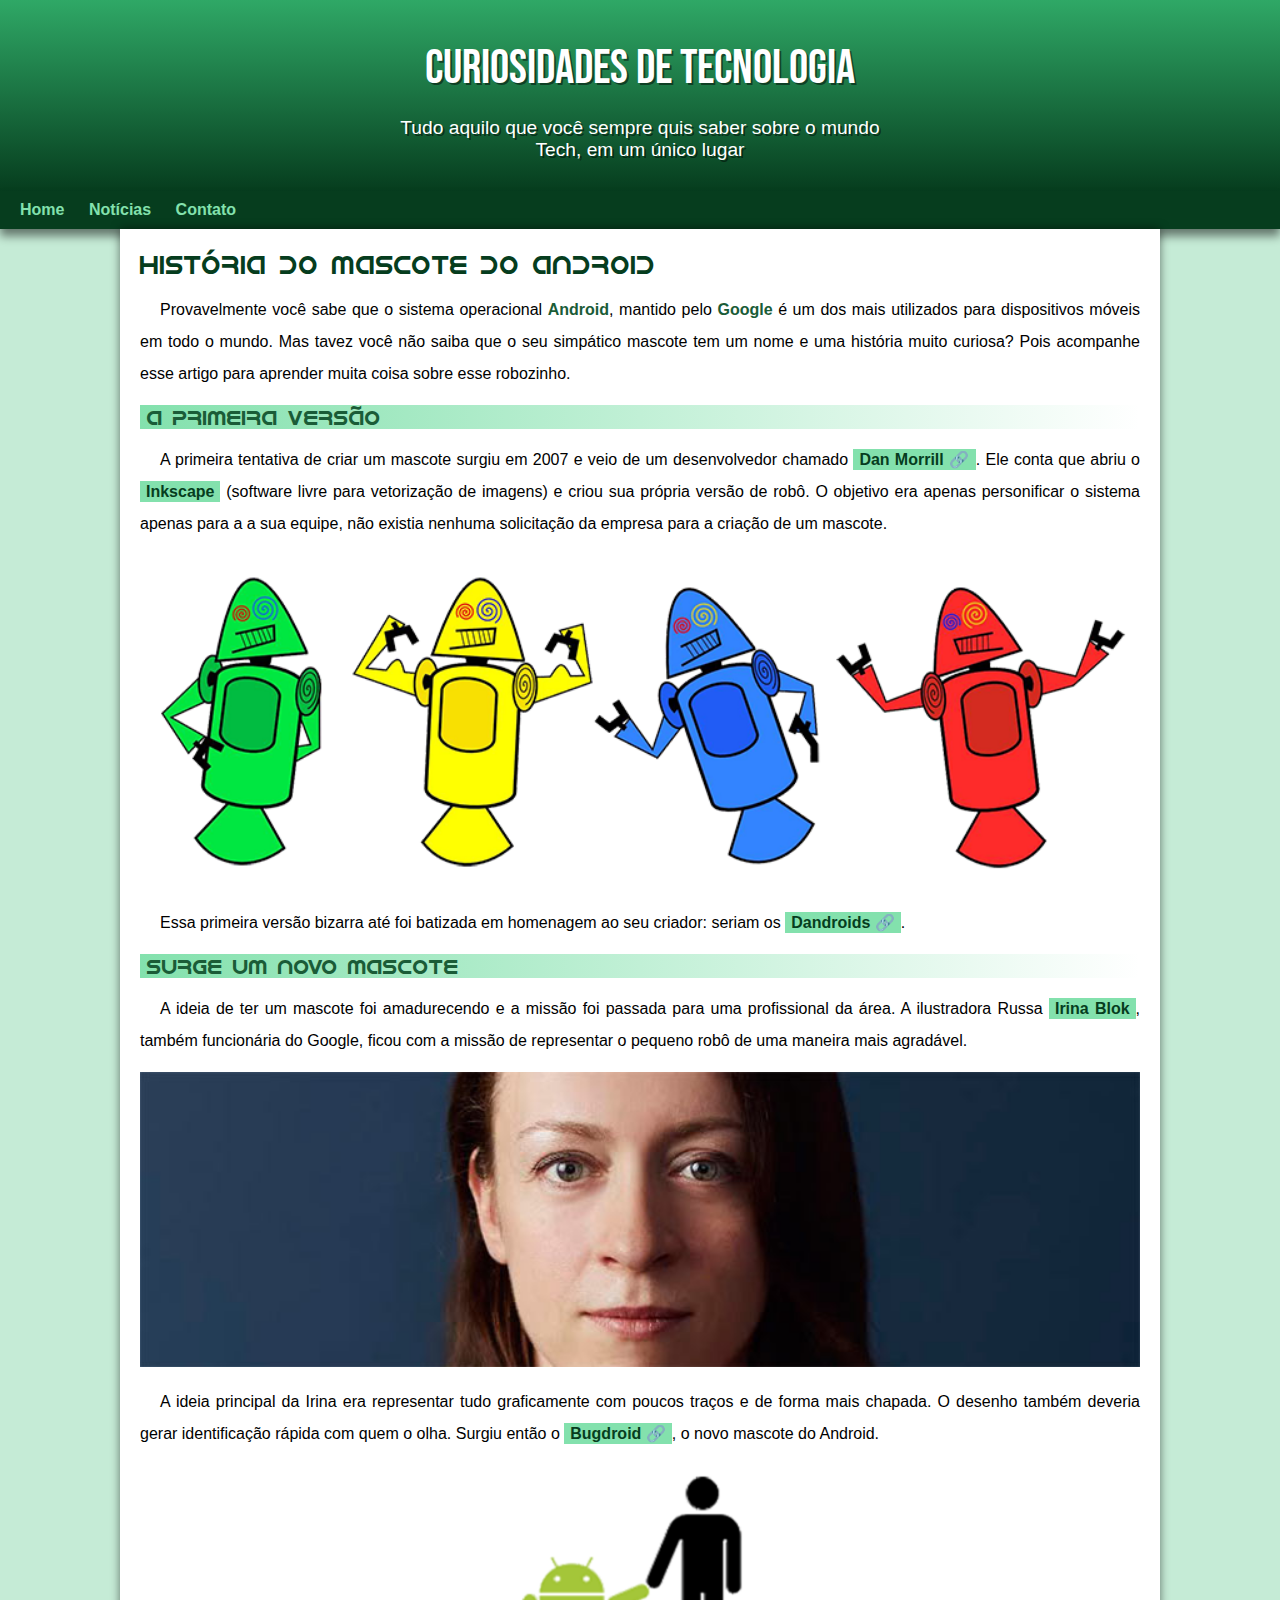
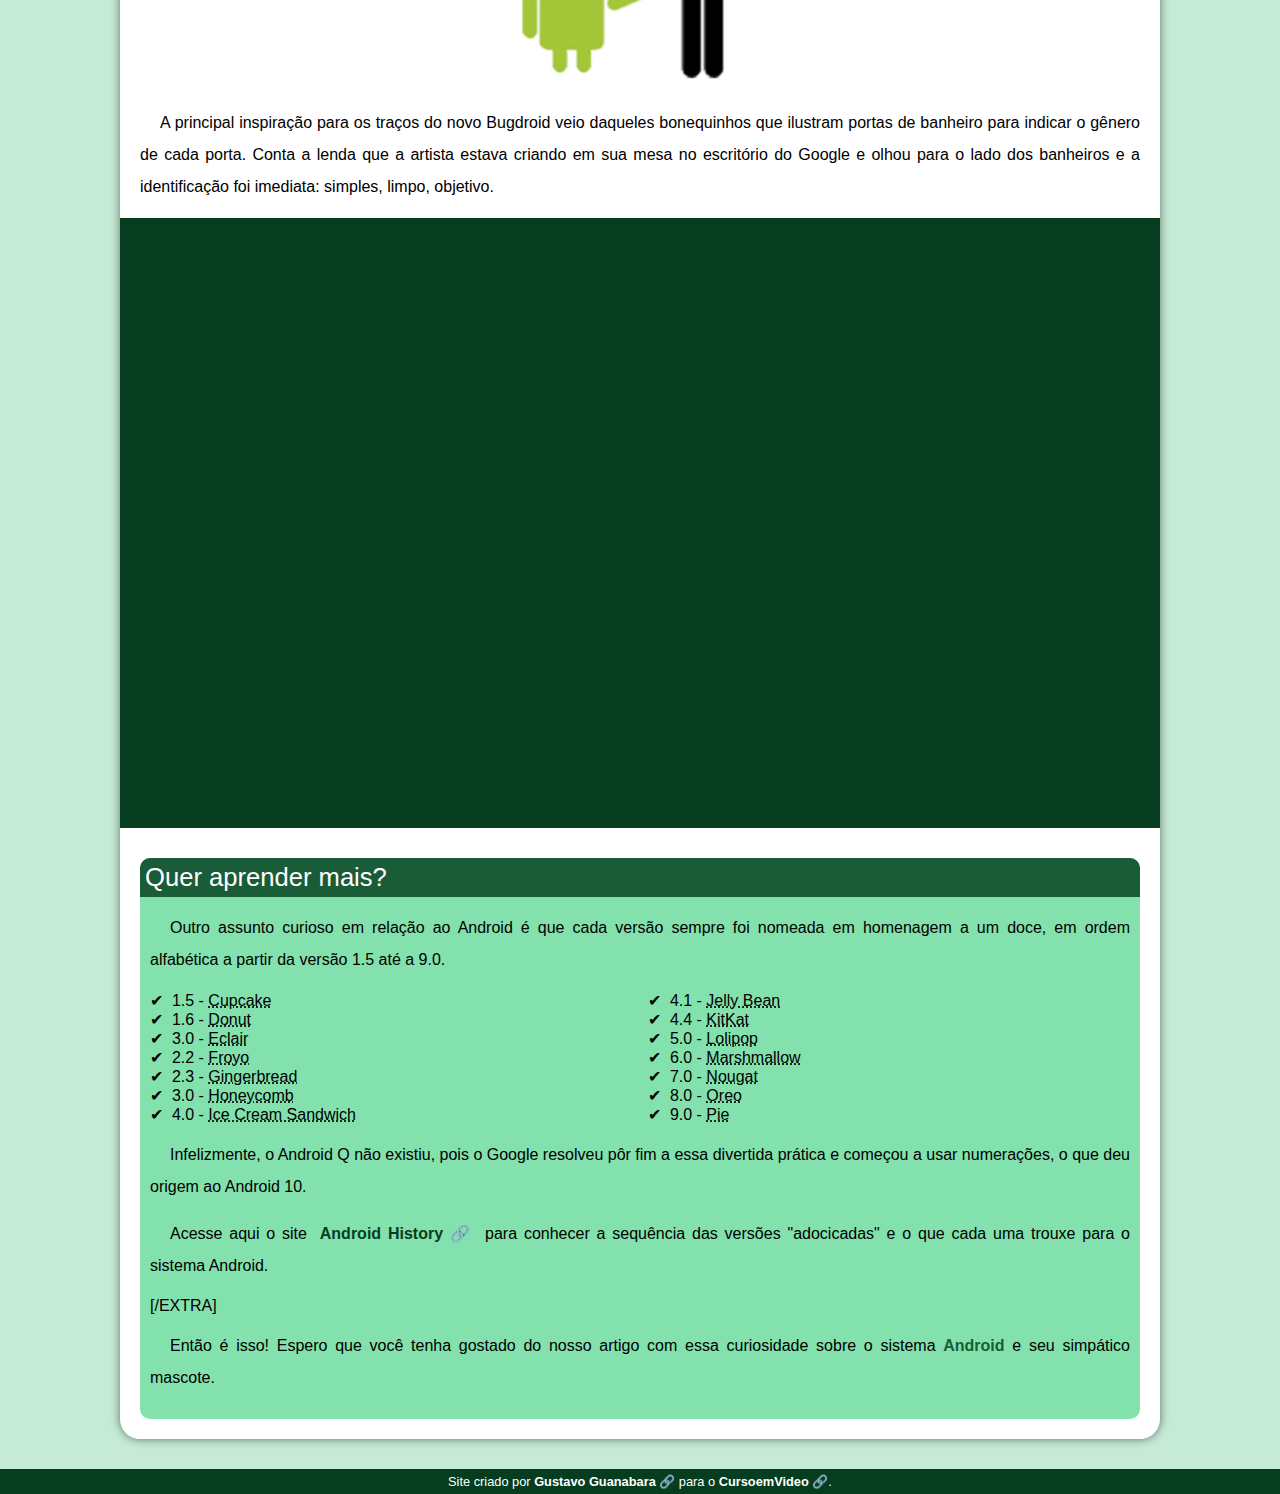
<file: index.html>
<!DOCTYPE html>
<html lang="pt-br">
<head>
    <meta charset="UTF-8">
    <meta name="viewport" content="width=device-width, initial-scale=1.0">
    <link rel="shortcut icon" href="imagens/favicon.ico" type="image/x-icon">
    <link rel="stylesheet" href="Estilo/style.css">
    <title>Surgimento do mascote do Android</title>
</head>
<body>
    <header>
        <h1>Curiosidades de Tecnologia</h1>
        <p>Tudo aquilo que você sempre quis saber sobre o mundo Tech, em um único lugar</p>
    </header>
    <nav>
        <a href="#">Home</a>
        <a href="#">Notícias</a>
        <a href="#">Contato</a>
    </nav>
    <main>
        <article>
            <h1>História do Mascote do Android</h1>

            <p>Provavelmente você sabe que o sistema operacional <strong>Android</strong>, mantido pelo <strong>Google</strong> é um dos mais utilizados para dispositivos móveis em todo o mundo. Mas tavez você não saiba que o seu simpático mascote tem um nome e uma história muito curiosa? Pois acompanhe esse artigo para aprender muita coisa sobre esse robozinho.</p>

            <h2>A primeira versão</h2>

            <p>A primeira tentativa de criar um mascote surgiu em 2007 e veio de um desenvolvedor chamado <a href="https://androidcommunity.com/dan-morrill-shows-us-the-android-mascot-that-almost-was-20130103/" target="_blank" class="externo">Dan Morrill</a>. Ele conta que abriu o <a href="https://inkscape.org/pt-br/" target="_blank">Inkscape</a> (software livre para vetorização de imagens) e criou sua própria versão de robô. O objetivo era apenas personificar o sistema apenas para a a sua equipe, não existia nenhuma solicitação da empresa para a criação de um mascote.</p>

            <picture>
                <source media="(max-width: 500px)" srcset="imagens/dan-droids-pq.png">
                <img src="imagens/dan-droids.png" alt="Primeiro mascote do Android"></picture>

            <p>Essa primeira versão bizarra até foi batizada em homenagem ao seu criador: seriam os <a href="https://www.showmetech.com.br/conheca-os-dandroids-os-quase-mascotes-do-android-felizmente/" class="externo">Dandroids</a>.</p>

            <h2>Surge um novo mascote</h2>

            <p>A ideia de ter um mascote foi amadurecendo e a missão foi passada para uma profissional da área. A ilustradora Russa <a href="https://en.wikipedia.org/wiki/Irina_Blok" target="_blank">Irina Blok</a>, também funcionária do Google, ficou com a missão de representar o pequeno robô de uma maneira mais agradável.</p>

            <picture>
                <source media="(max-width: 500px)" srcset="imagens/irina-blok-p.jpg">
                <img src="imagens/irina-blok-m.jpg" alt="Criadora do primeiro mascote do Android"></picture>

            <p>A ideia principal da Irina era representar tudo graficamente com poucos traços e de forma mais chapada. O desenho também deveria gerar identificação rápida com quem o olha. Surgiu então o <a href="https://canaltech.com.br/android/site-do-google-deixa-voce-criar-seu-proprio-robozinho-do-android-280067/" target="_blank" class="externo">Bugdroid</a>, o novo mascote do Android.</p>

            <img src="imagens/bugdroid-m.png" alt="Bugdroid" class="pequena">

            <p>A principal inspiração para os traços do novo Bugdroid veio daqueles bonequinhos que ilustram portas de banheiro para indicar o gênero de cada porta. Conta a lenda que a artista estava criando em sua mesa no escritório do Google e olhou para o lado dos banheiros e a identificação foi imediata: simples, limpo, objetivo.</p>

            <div class="video"><iframe width="560" height="315" src="https://www.youtube.com/embed/l2UDgpLz20M?si=inC8Rn8GWnbkcls2" title="YouTube video player" frameborder="0" allow="accelerometer; autoplay; clipboard-write; encrypted-media; gyroscope; picture-in-picture; web-share" referrerpolicy="strict-origin-when-cross-origin" allowfullscreen></iframe></div>

        </article>
        <aside>
            <h1>Quer aprender mais? </h1>

            <p>Outro assunto curioso em relação ao Android é que cada versão sempre foi nomeada em homenagem a um doce, em ordem alfabética a partir da versão 1.5 até a 9.0.</p>

            <ul>
            <li>1.5 - <abbr title="Bolo de copo">Cupcake</abbr></li>
            <li>1.6 - <abbr title="Rosquinha">Donut</abbr></li>
            <li>3.0 - <abbr title="Bomba">Eclair</abbr></li>
            <li>2.2 - <abbr title="Iorgute">Froyo</abbr></li>
            <li>2.3 - <abbr title="Biscoite de gengibre">Gingerbread</abbr></li>
            <li>3.0 - <abbr title="Favo de mel">Honeycomb</abbr></li>
            <li>4.0 - <abbr title="Sanduiche de sorvete">Ice Cream Sandwich</abbr></li>
            <li>4.1 - <abbr title="jujuba">Jelly Bean</abbr></li>
             <li>4.4 - <abbr title="KitKat">KitKat</abbr></li>
            <li>5.0 - <abbr title="Pirulito">Lolipop</abbr></li>
            <li>6.0 - <abbr title="Marshmallow">Marshmallow</abbr></li>
            <li>7.0 - <abbr title="Torrone">Nougat</abbr></li>
            <li>8.0 - <abbr title="Oreo">Oreo</abbr></li>
            <li>9.0 - <abbr title="Torta">Pie</abbr></li>
            </ul>

            <p>Infelizmente, o Android Q não existiu, pois o Google resolveu pôr fim a essa divertida prática e começou a usar numerações, o que deu origem ao Android 10.</p>

            <p>Acesse aqui o site <a href="https://pt.wikipedia.org/wiki/Android" target="_blank" class="externo">Android History</a> para conhecer a sequência das versões "adocicadas" e o que cada uma trouxe para o sistema Android.</p>
            [/EXTRA]
            <p>Então é isso! Espero que você tenha gostado do nosso artigo com essa curiosidade sobre o sistema <strong>Android</strong> e seu simpático mascote.</p>
        </aside>
    </main>
    <footer>
            <p>Site criado por <a href="https://gustavoguanabara.github.io" target="_blank" class="externo">Gustavo Guanabara</a> para o <a href="https://www.youtube.com/cursoemvideo" target="_blank" class="externo">CursoemVideo</a>.</p>
    </footer>
    
</body>
</html>
</file>
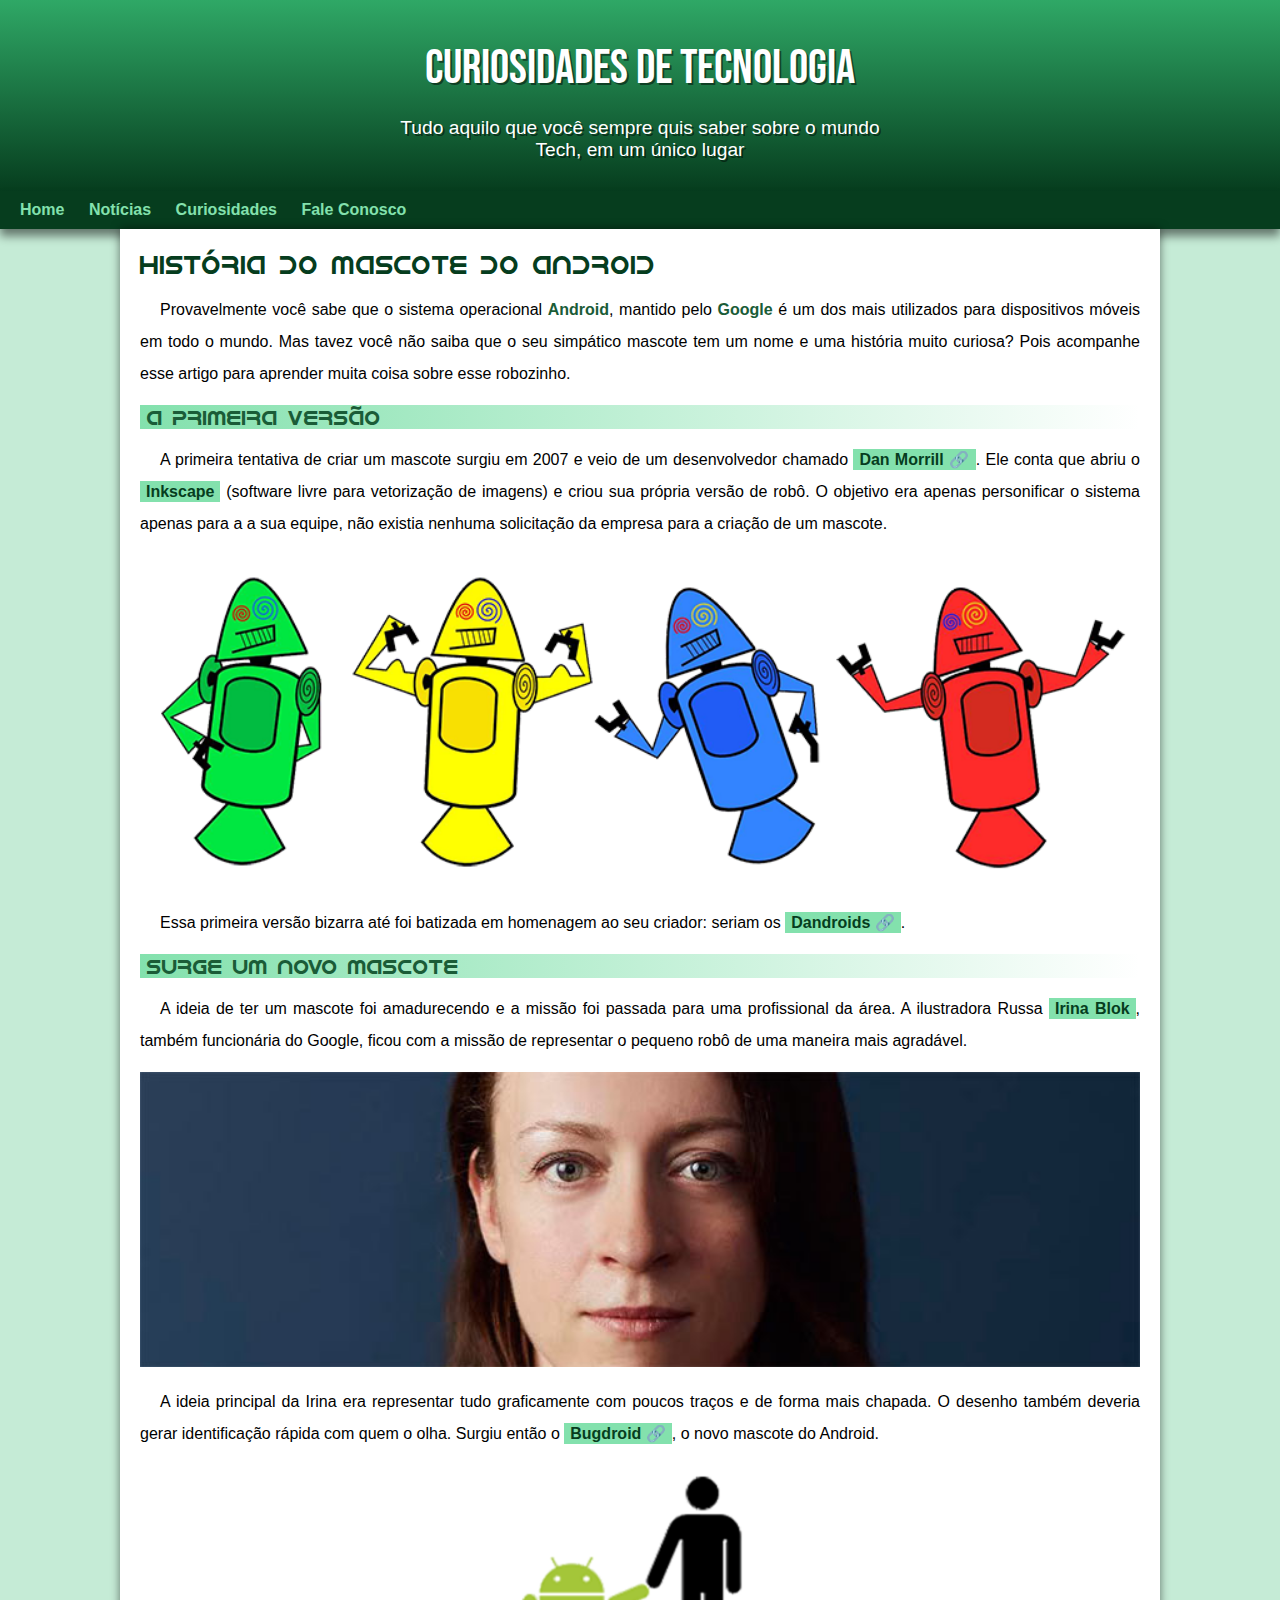
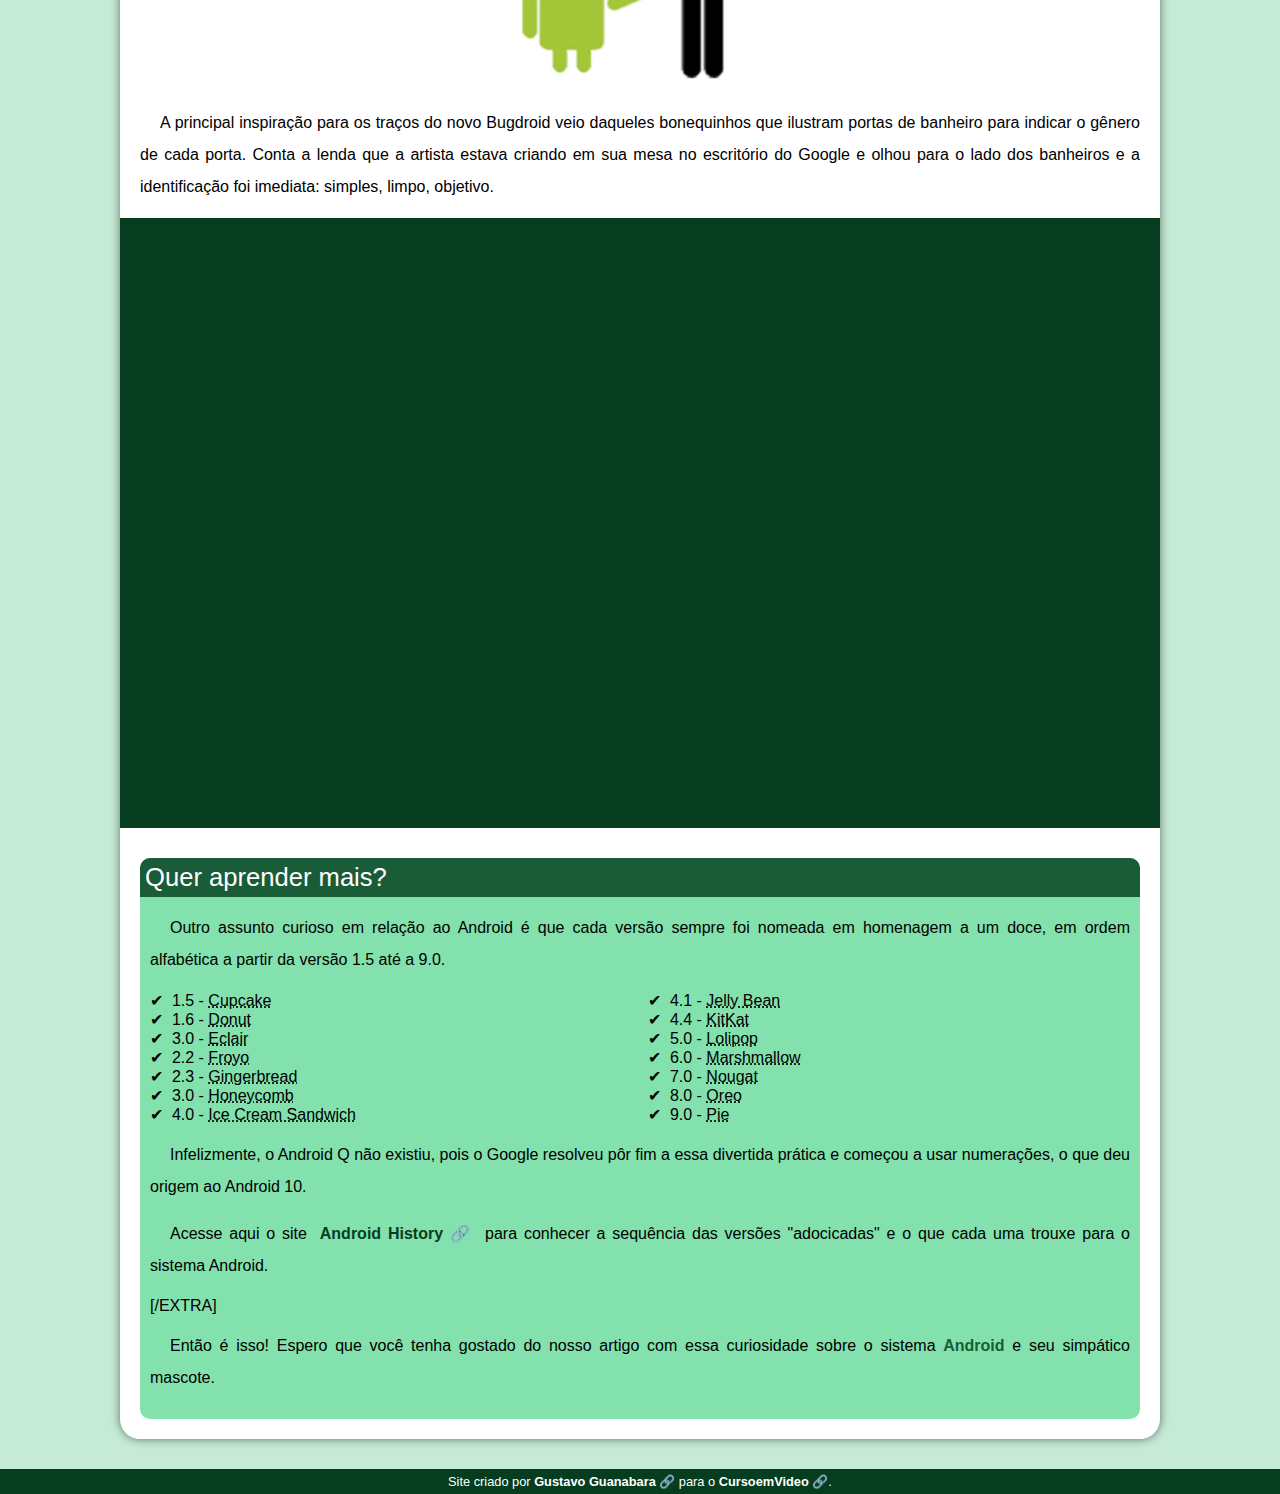
<file: android.html>
<!DOCTYPE html>
<html lang="pt-br">
<head>
    <meta charset="UTF-8">
    <meta name="viewport" content="width=device-width, initial-scale=1.0">
    <link rel="shortcut icon" href="imagens/favicon.ico" type="image/x-icon">
    <link rel="stylesheet" href="Estilo/style.css">
    <title>Surgimento do mascote do Android</title>
</head>
<body>
    <header>
        <h1>Curiosidades de Tecnologia</h1>
        <p>Tudo aquilo que você sempre quis saber sobre o mundo Tech, em um único lugar</p>
    </header>
    <nav>
        <a href="#">Home</a>
        <a href="#">Notícias</a>
        <a href="#">Curiosidades</a>
        <a href="#">Fale Conosco</a>
    </nav>
    <main>
        <article>
            <h1>História do Mascote do Android</h1>

            <p>Provavelmente você sabe que o sistema operacional <strong>Android</strong>, mantido pelo <strong>Google</strong> é um dos mais utilizados para dispositivos móveis em todo o mundo. Mas tavez você não saiba que o seu simpático mascote tem um nome e uma história muito curiosa? Pois acompanhe esse artigo para aprender muita coisa sobre esse robozinho.</p>

            <h2>A primeira versão</h2>

            <p>A primeira tentativa de criar um mascote surgiu em 2007 e veio de um desenvolvedor chamado <a href="https://androidcommunity.com/dan-morrill-shows-us-the-android-mascot-that-almost-was-20130103/" target="_blank" class="externo">Dan Morrill</a>. Ele conta que abriu o <a href="https://inkscape.org/pt-br/" target="_blank">Inkscape</a> (software livre para vetorização de imagens) e criou sua própria versão de robô. O objetivo era apenas personificar o sistema apenas para a a sua equipe, não existia nenhuma solicitação da empresa para a criação de um mascote.</p>

            <picture>
                <source media="(max-width: 500px)" srcset="imagens/dan-droids-pq.png">
                <img src="imagens/dan-droids.png" alt="Primeiro mascote do Android"></picture>

            <p>Essa primeira versão bizarra até foi batizada em homenagem ao seu criador: seriam os <a href="https://www.showmetech.com.br/conheca-os-dandroids-os-quase-mascotes-do-android-felizmente/" class="externo">Dandroids</a>.</p>

            <h2>Surge um novo mascote</h2>

            <p>A ideia de ter um mascote foi amadurecendo e a missão foi passada para uma profissional da área. A ilustradora Russa <a href="https://en.wikipedia.org/wiki/Irina_Blok" target="_blank">Irina Blok</a>, também funcionária do Google, ficou com a missão de representar o pequeno robô de uma maneira mais agradável.</p>

            <picture>
                <source media="(max-width: 500px)" srcset="imagens/irina-blok-p.jpg">
                <img src="imagens/irina-blok-m.jpg" alt="Criadora do primeiro mascote do Android"></picture>

            <p>A ideia principal da Irina era representar tudo graficamente com poucos traços e de forma mais chapada. O desenho também deveria gerar identificação rápida com quem o olha. Surgiu então o <a href="https://canaltech.com.br/android/site-do-google-deixa-voce-criar-seu-proprio-robozinho-do-android-280067/" target="_blank" class="externo">Bugdroid</a>, o novo mascote do Android.</p>

            <img src="imagens/bugdroid-m.png" alt="Bugdroid" class="pequena">

            <p>A principal inspiração para os traços do novo Bugdroid veio daqueles bonequinhos que ilustram portas de banheiro para indicar o gênero de cada porta. Conta a lenda que a artista estava criando em sua mesa no escritório do Google e olhou para o lado dos banheiros e a identificação foi imediata: simples, limpo, objetivo.</p>

            <div class="video"><iframe width="560" height="315" src="https://www.youtube.com/embed/l2UDgpLz20M?si=inC8Rn8GWnbkcls2" title="YouTube video player" frameborder="0" allow="accelerometer; autoplay; clipboard-write; encrypted-media; gyroscope; picture-in-picture; web-share" referrerpolicy="strict-origin-when-cross-origin" allowfullscreen></iframe></div>

        </article>
        <aside>
            <h1>Quer aprender mais? </h1>

            <p>Outro assunto curioso em relação ao Android é que cada versão sempre foi nomeada em homenagem a um doce, em ordem alfabética a partir da versão 1.5 até a 9.0.</p>

            <ul>
            <li>1.5 - <abbr title="Bolo de copo">Cupcake</abbr></li>
            <li>1.6 - <abbr title="Rosquinha">Donut</abbr></li>
            <li>3.0 - <abbr title="Bomba">Eclair</abbr></li>
            <li>2.2 - <abbr title="Iorgute">Froyo</abbr></li>
            <li>2.3 - <abbr title="Biscoite de gengibre">Gingerbread</abbr></li>
            <li>3.0 - <abbr title="Favo de mel">Honeycomb</abbr></li>
            <li>4.0 - <abbr title="Sanduiche de sorvete">Ice Cream Sandwich</abbr></li>
            <li>4.1 - <abbr title="jujuba">Jelly Bean</abbr></li>
             <li>4.4 - <abbr title="KitKat">KitKat</abbr></li>
            <li>5.0 - <abbr title="Pirulito">Lolipop</abbr></li>
            <li>6.0 - <abbr title="Marshmallow">Marshmallow</abbr></li>
            <li>7.0 - <abbr title="Torrone">Nougat</abbr></li>
            <li>8.0 - <abbr title="Oreo">Oreo</abbr></li>
            <li>9.0 - <abbr title="Torta">Pie</abbr></li>
            </ul>

            <p>Infelizmente, o Android Q não existiu, pois o Google resolveu pôr fim a essa divertida prática e começou a usar numerações, o que deu origem ao Android 10.</p>

            <p>Acesse aqui o site <a href="https://pt.wikipedia.org/wiki/Android" target="_blank" class="externo">Android History</a> para conhecer a sequência das versões "adocicadas" e o que cada uma trouxe para o sistema Android.</p>
            [/EXTRA]
            <p>Então é isso! Espero que você tenha gostado do nosso artigo com essa curiosidade sobre o sistema <strong>Android</strong> e seu simpático mascote.</p>
        </aside>
    </main>
    <footer>
            <p>Site criado por <a href="https://gustavoguanabara.github.io" target="_blank" class="externo">Gustavo Guanabara</a> para o <a href="https://www.youtube.com/cursoemvideo" target="_blank" class="externo">CursoemVideo</a>.</p>
    </footer>
    
</body>
</html>
</file>
<file: Estilo/style.css>
@charset "UTF-8";
@import url('https://fonts.googleapis.com/css2?family=Bebas+Neue&display=swap');
@font-face {
    font-family: 'Android';
    src: url('../fontes/idroid.otf'), format('opentype')
    
}
*{
    padding: 0px ;
    margin: 0px;
}
:root {
    --cor0: #c5ebd6;
    --cor1: #83e1ad;
    --cor2: #3ddc84;
    --cor3: #2fa866;
    --cor4: #1a5c37;
    --cor5: #063d1e;

    --fontpadrao: Arial, Verdana, Helvetica, sans-serif;
    --fontdestaque: "Bebas Neue", sans-serif;
    --font-android: 'Android'; 

}
body {
    background-color: var(--cor0);
    font-family: var(--fontpadrao);
}
a.externo::after{
    content: '\00A0\1F517';

}

header {
    background-image: linear-gradient(to bottom, var(--cor3), var(--cor5));
    min-height: 150px;
    text-align: center;
    padding-top: 40px;
}
header > h1 {
    color: white;
    font-weight: normal;
    font-family: var(--fontdestaque);
    margin-bottom: 20px;
    font-size: 3em;
    text-shadow: 2px 2px 0px rgba(0, 0, 0, 0.479);
}
header > p {
    color: white;
    font-family: var(--fontpadrao);
    font-size: 1.2em;
    max-width: 500px;
    padding-right: 10px;
    padding-left: 10px;
    margin: auto;
    padding-bottom: 30px;
    text-shadow: 2px 2px 0px rgba(0, 0, 0, 0.479)

}
nav {
    background-color: var(--cor5);
    padding: 10px;
    box-shadow: 0px 7px 9px rgba(0, 0, 0, 0.493);
    
}

nav > a {
    color: var(--cor1);
    padding: 10px;
    border-radius: 5px;
    text-decoration: none;
    font-weight: bold;
    transition-duration: 0.75s;
}

nav > a:hover {
    background-color: var(--cor3);
    color: var(--cor5);
    text-decoration: underline;
    
}
main {
    background-color: white;
    min-width: 300px;
    max-width: 1000px;
    margin: auto;
    margin-bottom: 30px;
    padding: 20px;
    box-shadow: 0px 0px 10px rgba(0, 0, 0, 0.527);
    border-radius: 0px 0px 20px 20px;;
}
main h1 {
    font-weight: normal;
    font-size: 1.6em;
    color: var(--cor5);
    font-family: var(--font-android);
}
main h2 {
    font-weight: normal;
    font-family: var(--font-android);
    color: var(--cor4);
    font-size: 1.3em;
    background-image: linear-gradient(to right, var(--cor1), transparent);
    text-indent: 7px;
}
main p {
    
    margin: 15px 0px;
    text-align: justify;
    text-indent: 20px;
    line-height: 2em;
    font-size: 1em;
}
main strong {
    color: var(--cor4);
    font-weight: bold;
}
main a{
    text-decoration: none;
    font-weight: bold;
    color: var(--cor5);
    background-color: var(--cor1);
    padding: 2px 6px;
}
main a:hover {
    text-decoration: underline;
    font-weight: bold;
    background-color: var(--cor3);
    padding: 2px 6px;
}
main img {
    width: 100%;
}
main img.pequena {
    max-width: 350px;
    display: block;
    margin: auto;
}
div.video{
    background-color: var(--cor5);
    margin: 0px -20px 30px -20px;
    padding: 20px;
    padding-bottom: 59%;
    position: relative;
}
div.video > iframe {
    position: absolute;
    top: 5%;
    left: 5%;
    width: 90%;
    height: 90%;
}
aside{
    background-color: var(--cor1);
    padding: 10px;
    border-radius: 10px;
}
aside > h1{
    font-family: var(--fontpadrao);
    background-color: var(--cor4);
    color: white;
    padding: 5px;
    margin: -10px -10px 0px -10px;
    border-radius: 10px 10px 0px 0px;
}
aside > ul{
    list-style-type: '\2714\00A0\00A0';
    list-style-position: inside;
    columns: 2;
}
footer {
    background-color: var(--cor5);
    color: white;
    text-align: center;
    font-size: 0.8em;
    padding: 5px;
}
footer a {
    color: white;
    font-weight: bolder;
    text-decoration: none;
}
footer a:hover {
    color: var(--cor1);
    text-decoration: underline;
}
</file>
